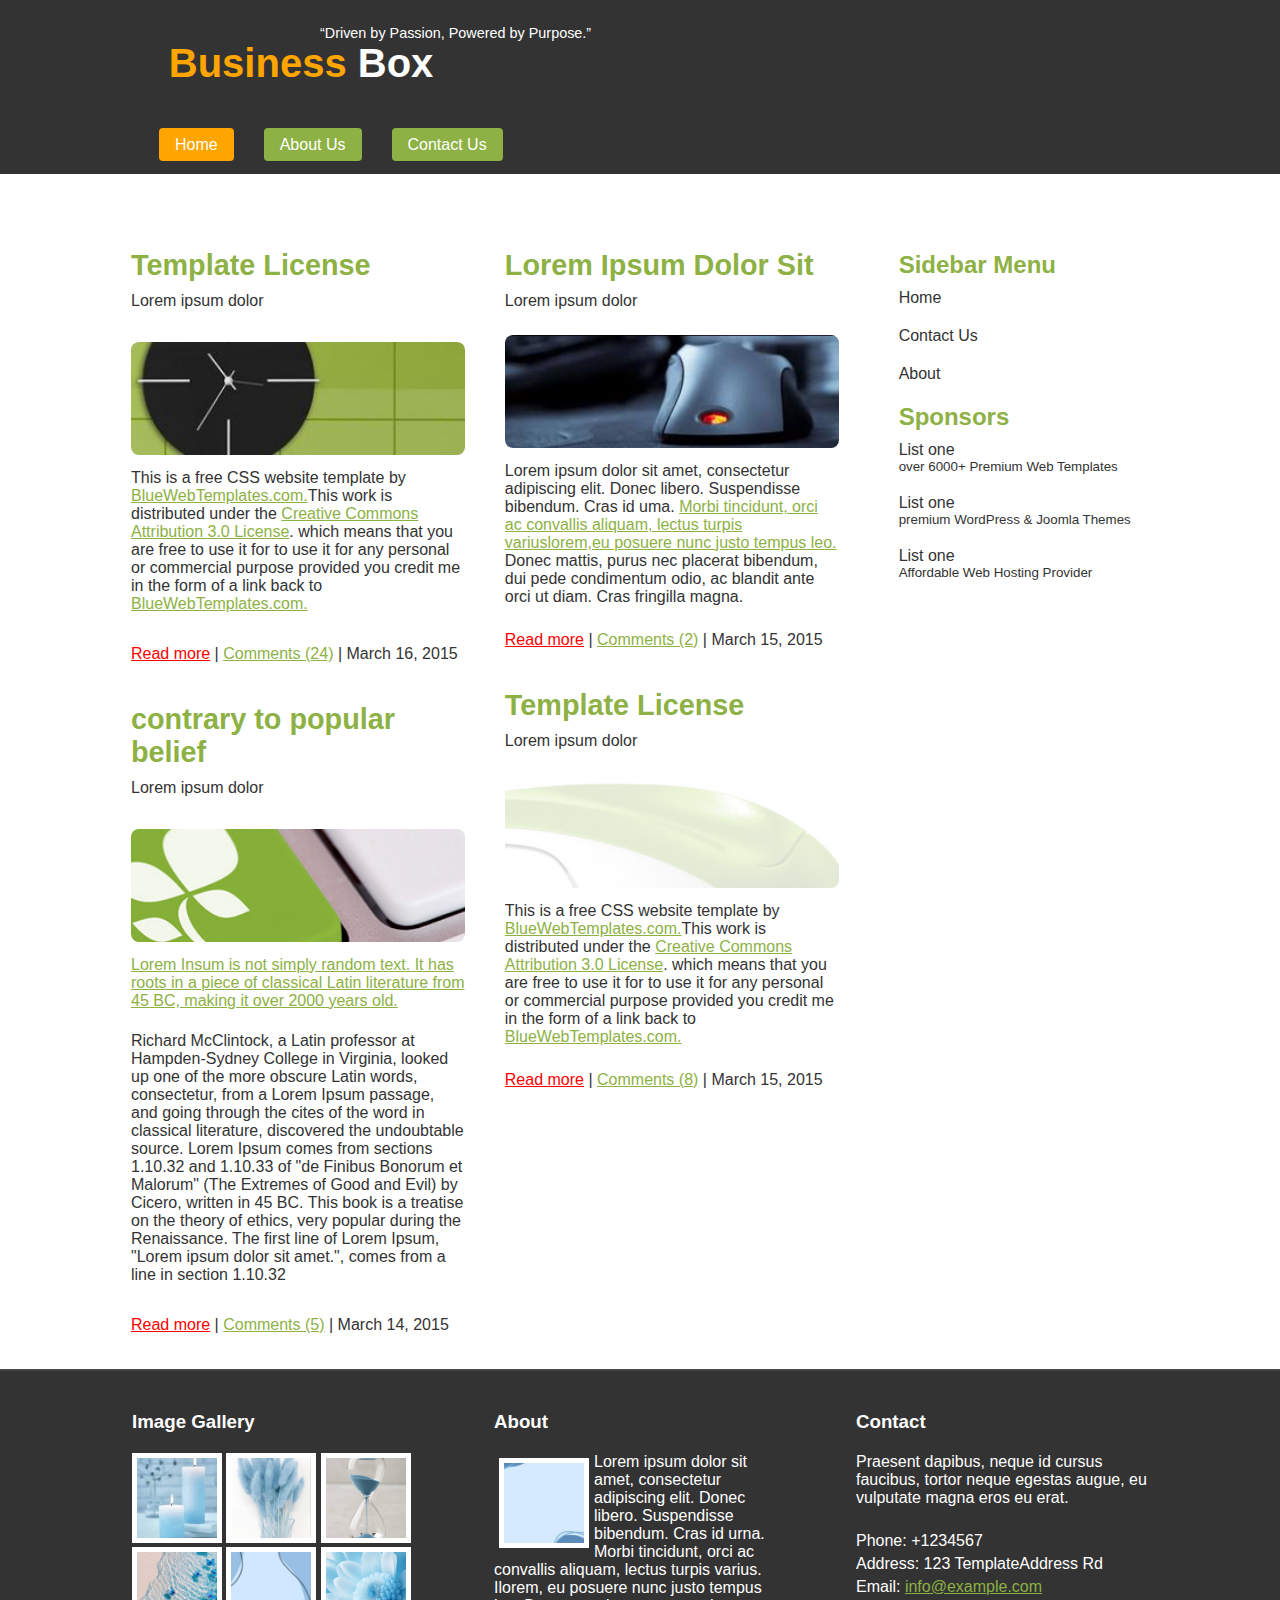
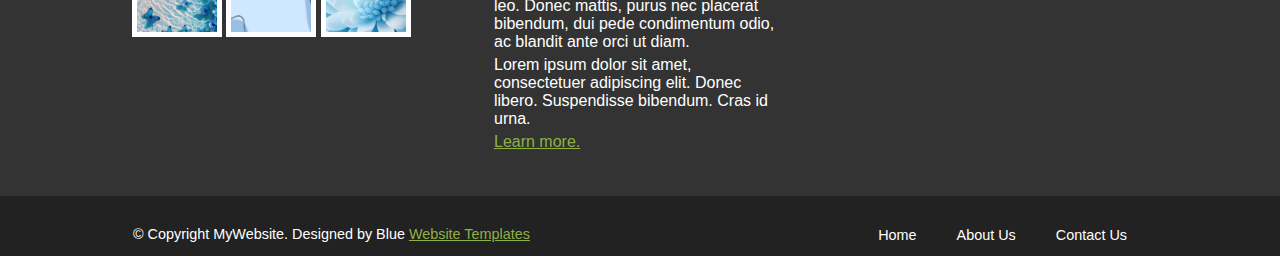
<file: index.html>
<!DOCTYPE html>
<html lang="en">
<head>
    <title>Business Box</title>
    <link rel="stylesheet" href="./src/css/styles.css">
</head>
<body>
    <header>
        <p>“Driven by Passion, Powered by Purpose.”</p>
        <h1><span style="color: orange;">Business</span> Box</h1>
        <nav>
            <ul>
                <li><a href="./index.html" class = "active">Home</a></li>
                <li><a href="./src/html/about.html" >About Us</a></li>
                <li><a href="./src/html/contact.html">Contact Us</a></li>
            </ul>
        </nav>
    </header>
    <section class="content">
        <div class="left-column">
            <h2>Template License</h2>
            <p>Lorem ipsum dolor</p>
            <img src="./src/images/image1.jpg" alt="Image 1">
            <p>This is a free CSS website template by 
                <a href= "#">BlueWebTemplates.com.</a>This work is distributed under the
              <a href="#">Creative Commons Attribution 3.0 License</a>. which
               means that you are free to use it for to use it for any personal or 
               commercial purpose provided you credit me in the form 
               of a link back to<a href="#"> BlueWebTemplates.com.</a></p>
               
               <a href="#" class ="read-more">Read more</a> | <a href="#" class ="comments">Comments (24)</a> | <span>March 16, 2015</span>
               <h2>contrary to popular belief</h2>
               <p>Lorem ipsum dolor</p>
               <img src="./src/images/image10.jpg" alt="Image 10">
               <p><a href = "#">Lorem Insum is not simply random text. It has roots in 
                a piece of classical Latin literature from 45 BC, making 
                it over 2000 years old.</a></p>
                <p>Richard McClintock, a Latin professor at Hampden-Sydney College in Virginia,
                     looked up one of the more obscure Latin words, consectetur, from a Lorem 
                     Ipsum passage, and going through the cites of the word in classical literature, 
                     discovered the undoubtable source.
                    Lorem Ipsum comes from sections 1.10.32 and 1.10.33
                    of "de Finibus Bonorum et Malorum" (The Extremes of Good and Evil) 
                    by Cicero, written in 45 BC. This book is a treatise on the theory of ethics,
                     very popular during the Renaissance. The first line of Lorem Ipsum,
                      "Lorem ipsum dolor sit amet.", comes from a line in section 1.10.32</p>
            
                  <a href="#" class ="read-more">Read more</a> | <a href="#" class ="comments">Comments (5)</a> | <span>March 14, 2015</span>
        </div>
        <div class="right-column">
            <h2>Lorem Ipsum Dolor Sit</h2>
            <p>Lorem ipsum dolor</p>
            <img src="./src/images/image2.jpg" alt="Image 2">
            <p>Lorem ipsum dolor sit amet, consectetur adipiscing elit.
                Donec libero. Suspendisse bibendum. Cras id uma.
               <a href = "#"> Morbi tincidunt, orci ac convallis aliquam, lectus turpis
                variuslorem,eu posuere nunc justo tempus leo.</a> Donec 
                mattis, purus nec placerat bibendum, dui pede
                condimentum odio, ac blandit ante orci ut diam. Cras 
                fringilla magna.</p>
                
                <a href="#" class ="read-more">Read more</a> | <a href="#" class ="comments">Comments (2)</a> | <span>March 15, 2015</span>
    
                <h2>Template License</h2>
            <p>Lorem ipsum dolor</p>
            <img src="./src/images/image11.jpg" alt="Image 11">
            <p>This is a free CSS website template by 
                <a href= "#">BlueWebTemplates.com.</a>This work is distributed under the
              <a href="#">Creative Commons Attribution 3.0 License</a>. which
               means that you are free to use it for to use it for any personal or 
               commercial purpose provided you credit me in the form 
               of a link back to<a href="#"> BlueWebTemplates.com.</a></p>
                
                <a href="#" class ="read-more">Read more</a> | <a href="#" class ="comments">Comments (8)</a> | <span>March 15, 2015</span>
        </div>
        <aside>
            <h2>Sidebar Menu</h2>
            <ul>
                <li><a href="./index.html">Home</a></li>
                <li><a href="./src/html/contact.html">Contact Us</a></li>
                <li><a href="./src/html/about.html">About</a></li>
              

            </ul>
            <h2>Sponsors</h2>
            <ul>
                <li>
                    <div class ="item-content">
                        <a href="#">List one</a>
                        <p>over 6000+ Premium Web Templates</p>

                    </div>
                </li>
                  
               
                <li>
                    <div class = "item-content">
                        <a href="#">List one</a>
                        <p>premium WordPress & Joomla Themes</p>
                    </div>
            </li>
                <li>
                    <div class = "item-content">
                        <a href="#">List one</a>
                        <p>Affordable Web Hosting Provider</p>
                    </div>
                   </li>
               
            </ul>
        </aside>

    </section>

    <section class="footer-widgets">
        <div class="container">
        <div class="widget" id="image-gallery">
            <h3>Image Gallery</h3>
            <div class="gallery">
                <img class="images" src="./src/images/image3.jpg" alt="Gallery image 1">
                <img class="images" src="./src/images/image4.jpg" alt="Gallery image 2">
                <img class="images" src="./src/images/image5.jpg" alt="Gallery image 3">
                <img class="images" src="./src/images/image6.jpg" alt="Gallery image 4">
                <img class="images" src="./src/images/image7.jpg" alt="Gallery image 5">
                <img class="images" src="./src/images/image8.jpg" alt="Gallery image 6">
            </div>
        </div>
    
        <div class="widget">
            <h3>About</h3>
            <img id="about-image" class="images" src="./src/images/image9.jpg" alt="About image">
            <p> Lorem ipsum dolor sit amet, consectetur adipiscing elit. Donec libero. Suspendisse bibendum.
                Cras id urna. Morbi tincidunt, orci ac convallis aliquam, lectus turpis varius.
                Ilorem, eu posuere nunc justo tempus leo. Donec mattis, purus nec placerat bibendum, 
                dui pede condimentum odio, ac blandit ante orci ut diam.</p>
              <p> Lorem ipsum dolor sit amet, consectetuer adipiscing elit.
                Donec libero. Suspendisse bibendum. Cras id urna.</p>
            </p><a href="#">Learn more.</a></p>
        </div>
    
        <div class="widget">
            <h3>Contact</h3>
            <p id="note">Praesent dapibus, neque id cursus faucibus, tortor neque egestas augue,
                eu vulputate magna eros eu erat.</p>
            
                <p>Phone: +1234567</p>
                <p>Address: 123 TemplateAddress Rd</p>
                <p>Email: <a href="#">info@example.com</a></p>
                
        </div>
    </div>
    </section>
    
    <footer>
        <div class ="container">
            <p>&copy; Copyright MyWebsite.  Designed by Blue <a href="#">Website Templates</a></p>
        <nav class="footer-nav">
            
            <ul>
                <li><a href="./index.html">Home</a></li>
                <li><a href="./src/html/about.html">About Us</a></li>
                <li><a href="./src/html/contact.html">Contact Us</a></li>
            </ul>
        </div>
        </nav>
    </footer>
    </body>
    </html>
</file>
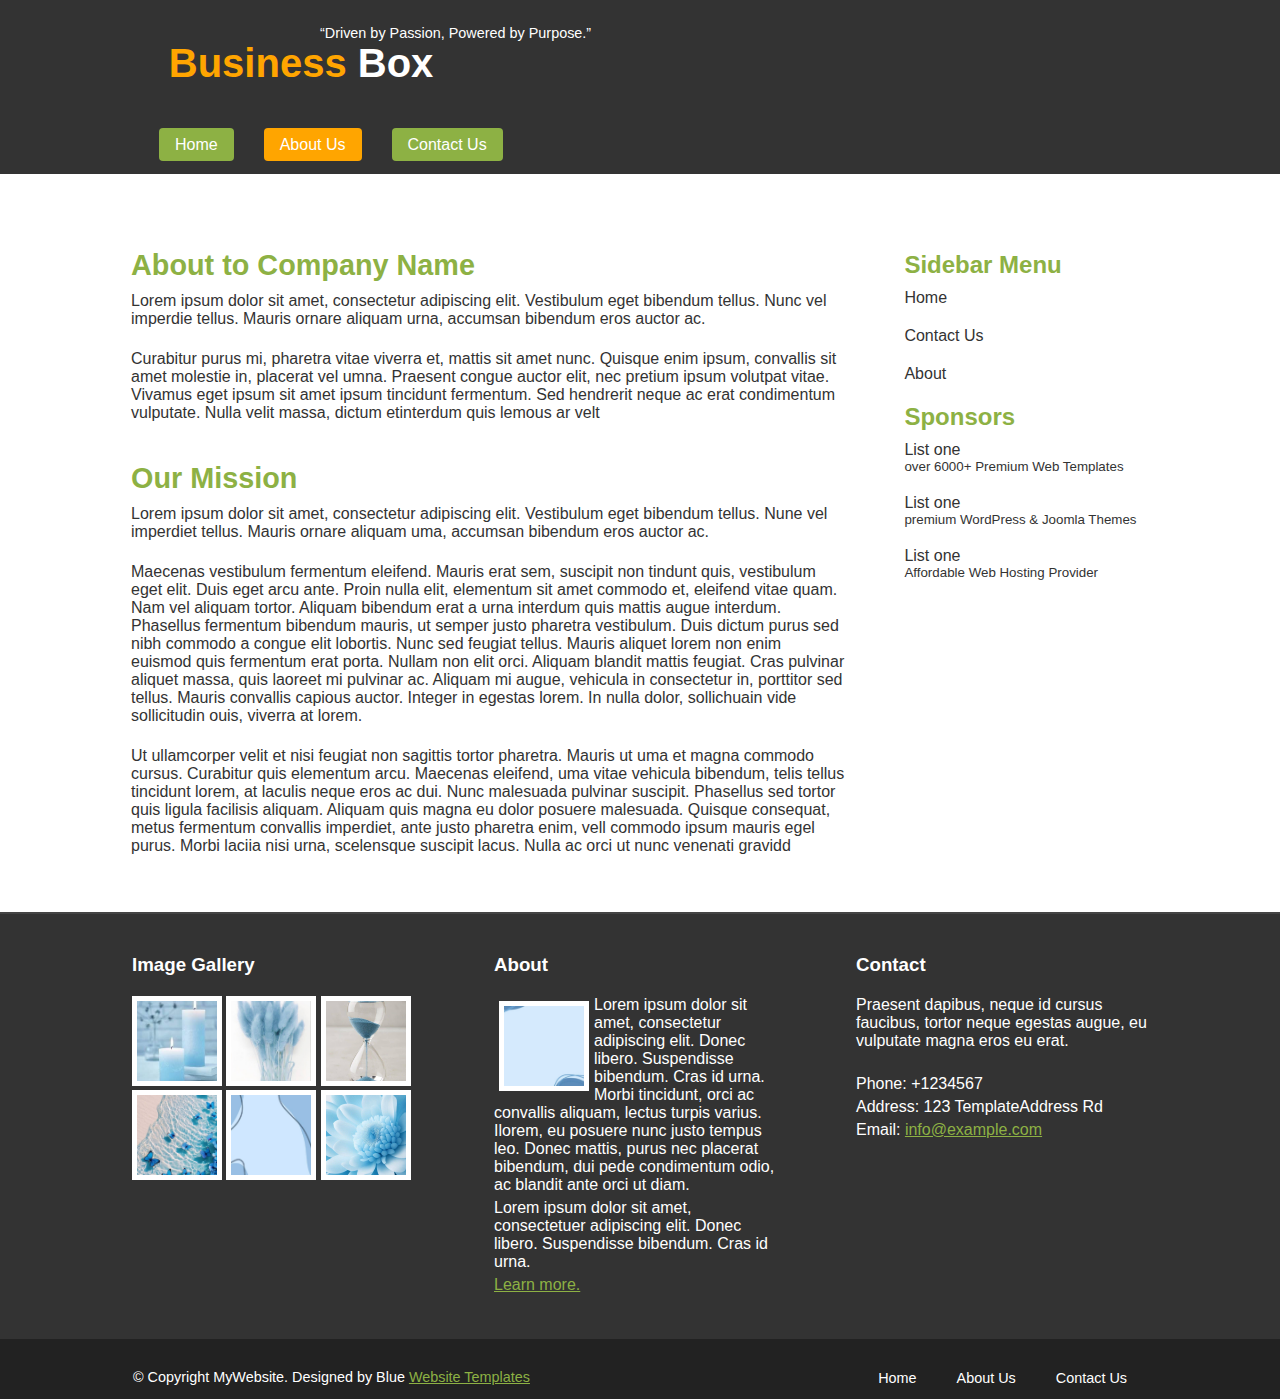
<file: src/html/about.html>
<!DOCTYPE html>
<html lang="en">
<head>
    <title>Business Box</title>
    <link rel="stylesheet" href="../css/styles.css">
</head>
<body>
    <header>
        <p>“Driven by Passion, Powered by Purpose.”</p>
        <h1><span style="color: orange;">Business</span> Box</h1>
        <nav>
            <ul>
                <li><a href="../../index.html">Home</a></li>
                <li><a href="./about.html" class = "active">About Us</a></li>
                <li><a href="./contact.html">Contact Us</a></li>
            </ul>
        </nav>
    </header>
    <section class ="container">
         <div class = "left-side">
           <h2>About to Company Name</h2>
           <p><b>Lorem ipsum dolor sit amet, consectetur adipiscing elit. Vestibulum eget bibendum tellus. 
            Nunc vel imperdie tellus. Mauris ornare aliquam urna, accumsan bibendum eros auctor ac.</b></p>
           <p>Curabitur purus mi, pharetra vitae viverra et, mattis sit amet nunc. Quisque enim ipsum,
             convallis sit amet molestie in, placerat vel umna. Praesent congue auctor elit, nec pretium 
             ipsum volutpat vitae. Vivamus eget ipsum sit amet ipsum tincidunt fermentum. Sed hendrerit 
             neque ac erat condimentum vulputate. Nulla velit massa, dictum etinterdum quis lemous ar velt</p>
           <h2> Our Mission</h2>
           <p><b>Lorem ipsum dolor sit amet, consectetur adipiscing elit. Vestibulum eget bibendum tellus. Nune vel imperdiet
            tellus. Mauris ornare aliquam uma, accumsan bibendum eros auctor ac.</b></p>
           <p>Maecenas vestibulum fermentum eleifend. Mauris erat sem, suscipit non tindunt quis, vestibulum
             eget elit. Duis eget arcu ante. Proin nulla elit, elementum sit amet commodo et, eleifend vitae quam.
              Nam vel aliquam tortor. Aliquam bibendum erat a urna interdum quis mattis augue interdum. Phasellus 
              fermentum bibendum mauris, ut semper justo pharetra vestibulum. Duis dictum purus sed nibh commodo a
              congue elit lobortis. Nunc sed feugiat tellus. Mauris aliquet lorem non enim euismod quis fermentum
              erat porta. Nullam non elit orci. Aliquam blandit mattis feugiat. Cras pulvinar aliquet massa, quis 
              laoreet mi pulvinar ac. Aliquam mi augue, vehicula in consectetur in, porttitor sed tellus. Mauris 
              convallis capious auctor. Integer in egestas lorem. In nulla dolor, sollichuain vide sollicitudin 
              ouis, viverra at lorem.</p>
           <p>Ut ullamcorper velit et nisi feugiat non sagittis tortor pharetra. Mauris ut uma et magna commodo cursus.
             Curabitur quis elementum arcu. Maecenas eleifend, uma vitae vehicula bibendum, telis tellus tincidunt lorem,
              at laculis neque eros ac dui. Nunc malesuada pulvinar suscipit. Phasellus sed tortor quis ligula facilisis 
              aliquam. Aliquam quis magna eu dolor posuere malesuada. Quisque consequat, metus fermentum convallis imperdiet,
               ante justo pharetra enim, vell commodo ipsum mauris egel purus. Morbi laciia nisi urna, scelensque 
               suscipit lacus. Nulla ac orci ut nunc venenati gravidd</p>
            </div>
    <aside>
        <h2>Sidebar Menu</h2>
        <ul>
            <li><a href="../../index.html">Home</a></li>
            <li><a href="./about.html">Contact Us</a></li>
            <li><a href="./contact.html">About</a></li>
          

        </ul>
        <h2>Sponsors</h2>
        <ul>
            <li>
                <div class ="item-content">
                    <a href="#">List one</a>
                    <p>over 6000+ Premium Web Templates</p>

                </div>
            </li>
              
           
            <li>
                <div class = "item-content">
                    <a href="#">List one</a>
                    <p>premium WordPress & Joomla Themes</p>
                </div>
        </li>
            <li>
                <div class = "item-content">
                    <a href="#">List one</a>
                    <p>Affordable Web Hosting Provider</p>
                </div>
               </li>
           
        </ul>
    </aside>

    </section>

    <section class="footer-widgets">
        <div class="container">
        <div class="widget" id="image-gallery">
            <h3>Image Gallery</h3>
            <div class="gallery">
                <img class="images" src="../images/image3.jpg" alt="Gallery image 1">
                <img class="images" src="../images/image4.jpg" alt="Gallery image 2">
                <img class="images" src="../images/image5.jpg" alt="Gallery image 3">
                <img class="images" src="../images/image6.jpg" alt="Gallery image 4">
                <img class="images" src="../images/image7.jpg" alt="Gallery image 5">
                <img class="images" src="../images/image8.jpg" alt="Gallery image 6">
            </div>
        </div>
    
        <div class="widget">
            <h3>About</h3>
            <img id="about-image" class="images" src="../images/image9.jpg" alt="About image">
            <p> Lorem ipsum dolor sit amet, consectetur adipiscing elit. Donec libero. Suspendisse bibendum.
                Cras id urna. Morbi tincidunt, orci ac convallis aliquam, lectus turpis varius.
                Ilorem, eu posuere nunc justo tempus leo. Donec mattis, purus nec placerat bibendum, 
                dui pede condimentum odio, ac blandit ante orci ut diam.</p>
              <p> Lorem ipsum dolor sit amet, consectetuer adipiscing elit.
                Donec libero. Suspendisse bibendum. Cras id urna.</p>
            </p><a href="#">Learn more.</a></p>
        </div>
    
        <div class="widget">
            <h3>Contact</h3>
            <p id="note">Praesent dapibus, neque id cursus faucibus, tortor neque egestas augue,
                eu vulputate magna eros eu erat.</p>
            
                <p>Phone: +1234567</p>
                <p>Address: 123 TemplateAddress Rd</p>
                <p>Email: <a href="#">info@example.com</a></p>
                
        </div>
    </div>
    </section>
    
    <footer>
        <div class ="container">
            <p>&copy; Copyright MyWebsite.  Designed by Blue <a href="#">Website Templates</a></p>
        <nav class="footer-nav">
           
            <ul>
                <li><a href="../../index.html">Home</a></li>
                <li><a href="./about.html">About Us</a></li>
                <li><a href="./contact.html">Contact Us</a></li>
            </ul>
        </div>
        </nav>
    </footer>
    </body>
    </html>
</file>
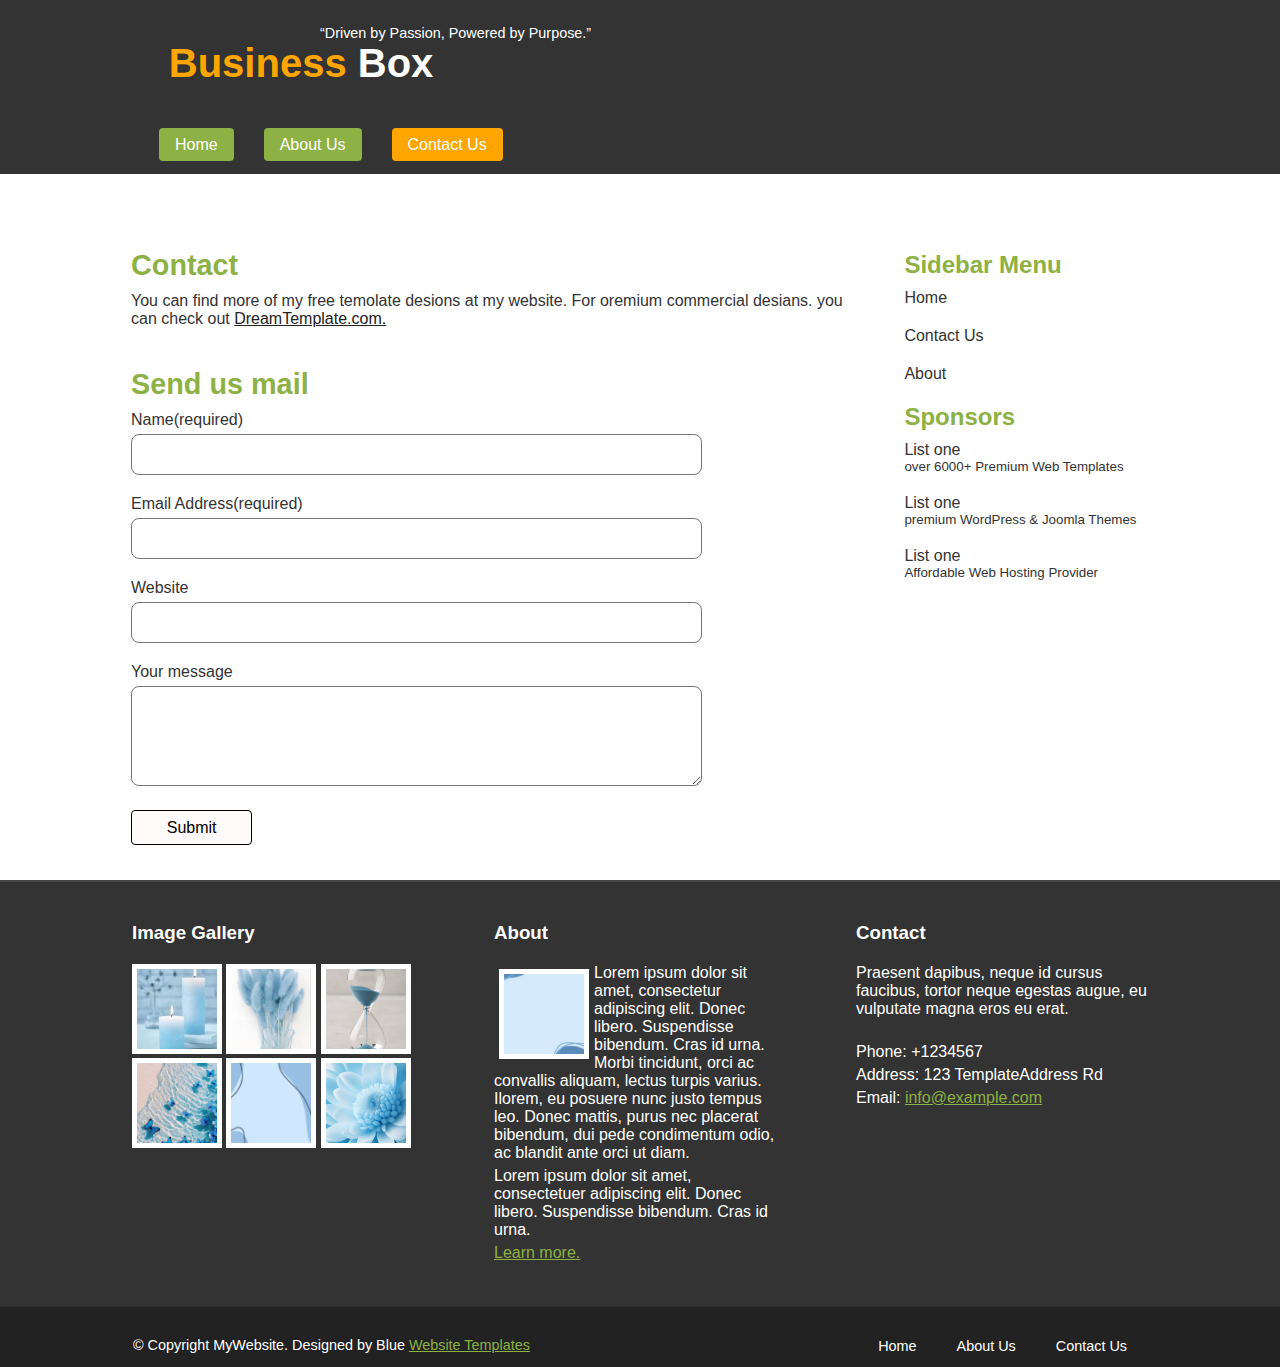
<file: src/html/contact.html>
<!DOCTYPE html>
<html lang="en">
<head>
    <title>Business Box</title>
    <link rel="stylesheet" href="../css/styles.css">
</head>
<body>
    <header>
        <p>“Driven by Passion, Powered by Purpose.”</p>
        <h1><span style="color: orange;">Business</span> Box</h1>
        <nav>
            <ul>
                <li><a href="../../index.html">Home</a></li>
                <li><a href="./about.html">About Us</a></li>
                <li><a href="./contact.html"class = "active">Contact Us</a></li>
            </ul>
        </nav>
    </header>
    <section class ="container">
         <div class = "left-side">
           <h2>Contact</h2>
           <p>You can find more of my free temolate desions at my website. For oremium commercial desians. 
            you can check out <a href ="DreamTemplate.com">DreamTemplate.com.</a> </p>
           </p>
           <h2> Send us mail</h2>
           <div class ="contact-form">
            <form>
        <div class ="form-group">
            <p>Name(required)</p>
           <input type="text" name="Name"  required>
        </div>
        <div class ="form-group">
            <p>Email Address(required)</p>
           <input type="text" name="Email Address" required>
        </div>
        <div class ="form-group">
            <p>Website</p>
           <input type="text" name="website" required>
        </div>
        <div class ="form-group">
            <p>Your message</p>
            <textarea name = "Your message"  ></textarea>
        </div>

          <button type="submit">Submit</button>
        </form>
        </div>
            </div>
    <aside>
        <h2>Sidebar Menu</h2>
        <ul>
            <li><a href="../../index.html">Home</a></li>
            <li><a href="./about.html">Contact Us</a></li>
            <li><a href="./contact.html">About</a></li>
          

        </ul>
        <h2>Sponsors</h2>
        <ul>
            <li>
                <div class ="item-content">
                    <a href="#">List one</a>
                    <p>over 6000+ Premium Web Templates</p>

                </div>
            </li>
              
           
            <li>
                <div class = "item-content">
                    <a href="#">List one</a>
                    <p>premium WordPress & Joomla Themes</p>
                </div>
        </li>
            <li>
                <div class = "item-content">
                    <a href="#">List one</a>
                    <p>Affordable Web Hosting Provider</p>
                </div>
               </li>
           
        </ul>
    </aside>
</section>
   
<section class="footer-widgets">
    <div class="container">
    <div class="widget" id="image-gallery">
        <h3>Image Gallery</h3>
        <div class="gallery">
            <img class="images" src="../images/image3.jpg" alt="Gallery image 1">
            <img class="images" src="../images/image4.jpg" alt="Gallery image 2">
            <img class="images" src="../images/image5.jpg" alt="Gallery image 3">
            <img class="images" src="../images/image6.jpg" alt="Gallery image 4">
            <img class="images" src="../images/image7.jpg" alt="Gallery image 5">
            <img class="images" src="../images/image8.jpg" alt="Gallery image 6">
        </div>
    </div>

    <div class="widget">
        <h3>About</h3>
        <img id="about-image" class="images" src="../images/image9.jpg" alt="About image">
        <p> Lorem ipsum dolor sit amet, consectetur adipiscing elit. Donec libero. Suspendisse bibendum.
            Cras id urna. Morbi tincidunt, orci ac convallis aliquam, lectus turpis varius.
            Ilorem, eu posuere nunc justo tempus leo. Donec mattis, purus nec placerat bibendum, 
            dui pede condimentum odio, ac blandit ante orci ut diam.</p>
          <p> Lorem ipsum dolor sit amet, consectetuer adipiscing elit.
            Donec libero. Suspendisse bibendum. Cras id urna.</p>
        </p><a href="#">Learn more.</a></p>
    </div>

    <div class="widget">
        <h3>Contact</h3>
        <p id="note">Praesent dapibus, neque id cursus faucibus, tortor neque egestas augue,
            eu vulputate magna eros eu erat.</p>
        
            <p>Phone: +1234567</p>
            <p>Address: 123 TemplateAddress Rd</p>
            <p>Email: <a href="#">info@example.com</a></p>
            
    </div>
</div>
</section>

<footer>
    <div class ="container">
    <p>&copy; Copyright MyWebsite.  Designed by Blue <a href="#">Website Templates</a></p>
    <nav class="footer-nav">
       
        <ul>
            <li><a href="../../index.html">Home</a></li>
            <li><a href="./about.html">About Us</a></li>
            <li><a href="./contact.html">Contact Us</a></li>
        </ul>
    </div>
    </nav>
</footer>
</body>
</html>
</file>
<file: src/css/styles.css>
* {
    margin: 0;
    padding: 0;
    box-sizing: border-box;
}

body {
    font-family:Arial, Helvetica, sans-serif;
    font-weight: 300;
    background-color:white;
    color: #333;
    display: flex;
    flex-direction: column;
    min-height: 100vh;
   
}


header {

    background-color: #333;
    color: white;
    text-align: left;
    padding: 20px;
}

header h1 {
    font-size: 2.5em;
    margin-left: 12% ;
   
}
header p {
    margin-top: 5px;
    font-size: 0.9em;
    margin-left: 300px;
}


header nav ul {
    list-style: none;
    display: flex;
    margin-left: 10%;
    justify-content: left;
    margin-top: 50px;
}

header nav ul li {
    
    margin: 0 15px;
}

header nav ul li a {
    color: white;
    text-decoration: none;
    padding: 8px 16px;
    background-color: #8db144;
    border-radius: 4px;
}
header nav ul li a:hover {
    background-color: orange;
}
header nav ul li a.active {
    background-color: orange;
}
.content {
    width: 85%;
    margin: 0 auto;
    display: flex;
    justify-content: space-between;
    padding: 20px;
    gap: 10px;
    height: 60%;
}
.left-column {
    flex: 1.6; 
    background-color: white;
    padding: 15px;
    border-radius: 8px;
}
.left-column h2{
    margin-top: 40px;
    margin-bottom: 10px;
    font-size: 1.8em;
    color:#8db144;
}
.left-column p {
    margin-bottom: 22px;
}
.left-column .read-more {
    display: inline-block;
    color: red;
    text-decoration:underline ;
    
}
.left-column a{
   
    margin-top: 10px;
    color: #8db144;
    text-decoration: underline;
}

.comments{
    color:#8db144;
    text-decoration: underline;
}
.left-column img {
    width: 100%;
    border-radius: 8px;
    margin: 10px 0;
}


.right-column {
    flex: 1.6; 
    background-color: white;
    padding: 15px;
    border-radius: 8px;   
}
.right-column h2{
    margin-top: 40px;
    margin-bottom: 10px;
    font-size: 1.8em;
    color: #8db144;
}
.right-column p {
    margin-bottom: 15px;
}
.right-column .read-more {
    display: inline-block;
    color: red;
    text-decoration:underline ;
} 
.right-column  a{
    margin-top: 10px;
    color: #8db144;
    text-decoration: underline;
}
.right-column img {
    width: 100%;
    border-radius: 8px;
    margin: 10px 0;
}

.right-column ul {
    list-style: none;
}

.right-column ul li {
    padding: 5px 0;
}
aside {
    flex: 1.2;
    background-color:white;
    padding: 15px;
    border-radius: 8px;
   margin-top: 4%;
    margin-left: 20px;
}

aside h2 {
    color: #8db144;
    margin-bottom: 10px;
}

aside ul {
    list-style: none;
}

aside ul li {
    margin-bottom: 20px;
    
}
aside ul li a {
    color: #333;
    font-weight: bolder;
    text-decoration: none;
}

.item-content a{
    color: #333;
    text-decoration: none;
}
.item-content p{
   font-weight: lighter;
   font-size: smaller;

}

.container{
    width: 85%;
    margin: 0 auto;
    display: flex;
    justify-content: space-between;
    padding: 20px;
    gap: 10px;
    height: 60%;
}
.left-side{
        flex: 3.5; 
        background-color: white;
        padding: 15px;
        border-radius: 8px;
   
}
.left-side h2{
    margin-top: 40px;
    margin-bottom: 10px;
    font-size: 1.8em;
    color:#8db144;
}
.left-side p {
    margin-bottom: 22px;
    font-size: 1em;
}
.left-side a{
    color: #222;
    text-decoration: underline;
}

.contact-form{
    text-align: left;
}

.form-group{
    margin-bottom: 20px;
}
.form-group p {
    margin-bottom: 5px;
    font-size: 1em;
}
input, textarea{
    width: 80%;
    padding: 12px;
    border-radius: 8px;
    border-style: solid;
    border-width: thin;
    background-color:white ;
    color: #333;
}
textarea{
    height:100px;
}
.contact-form button{
   background-color: rgb(255, 250, 250);
   border-style:double;
    border-width:thin;
   border-radius: 4px;
   font-size: 16px;
   width:17%;
   height:35px;
   box-shadow:white ;
}

.footer-widgets {
    display: flex;
    justify-content: space-between;
    gap: 10px;
    padding: 10px 20px;
    background-color: #333;
    color: white;
    border-top: 2px solid #444;
}
.footer-widgets .container{
    width: 90%;
    margin: 0 auto;
}
.widget {
    flex: 1 1 20%;
    padding: 0 20px;
    margin: 10px;
    box-sizing: border-box;
}

.widget h3 {
    margin-bottom: 20px;
}
.widget p {
    margin-bottom: 5px;
}
#note {
    margin-bottom: 25px;
}
.footer-widgets .widget a {
    color: #8db144;
    text-decoration: underline;
}

.images {
    width: 90px;
    height: 90px;
    border: 5px solid white;
    object-fit: cover;
}

#about-image {
    float: left;
    margin: 5px;
}
footer {
    background-color: #222;
    color: white;
    display: flex;
    justify-content:space-around; 
    align-items: center;
    padding: 10px 20px;
    height: 60px;
}
footer p {
    font-size: 0.9em;
    color: white;
}
footer p a {
    color:#8db144;
}
footer .footer-nav {
    display: flex;
    justify-content: flex-start; 
    margin-left: 5px;
}



footer .footer-nav ul {
    list-style: none;
    display: flex;
    margin: 0;
    padding: 0;
}

footer .footer-nav ul li {
    margin: 0 20px;
}

footer .footer-nav ul li a {
    color: white;
    font-size: 0.9em;
    text-decoration: none;
}

footer .footer-nav ul li a:hover {
    color: #8db144;
}
</file>
